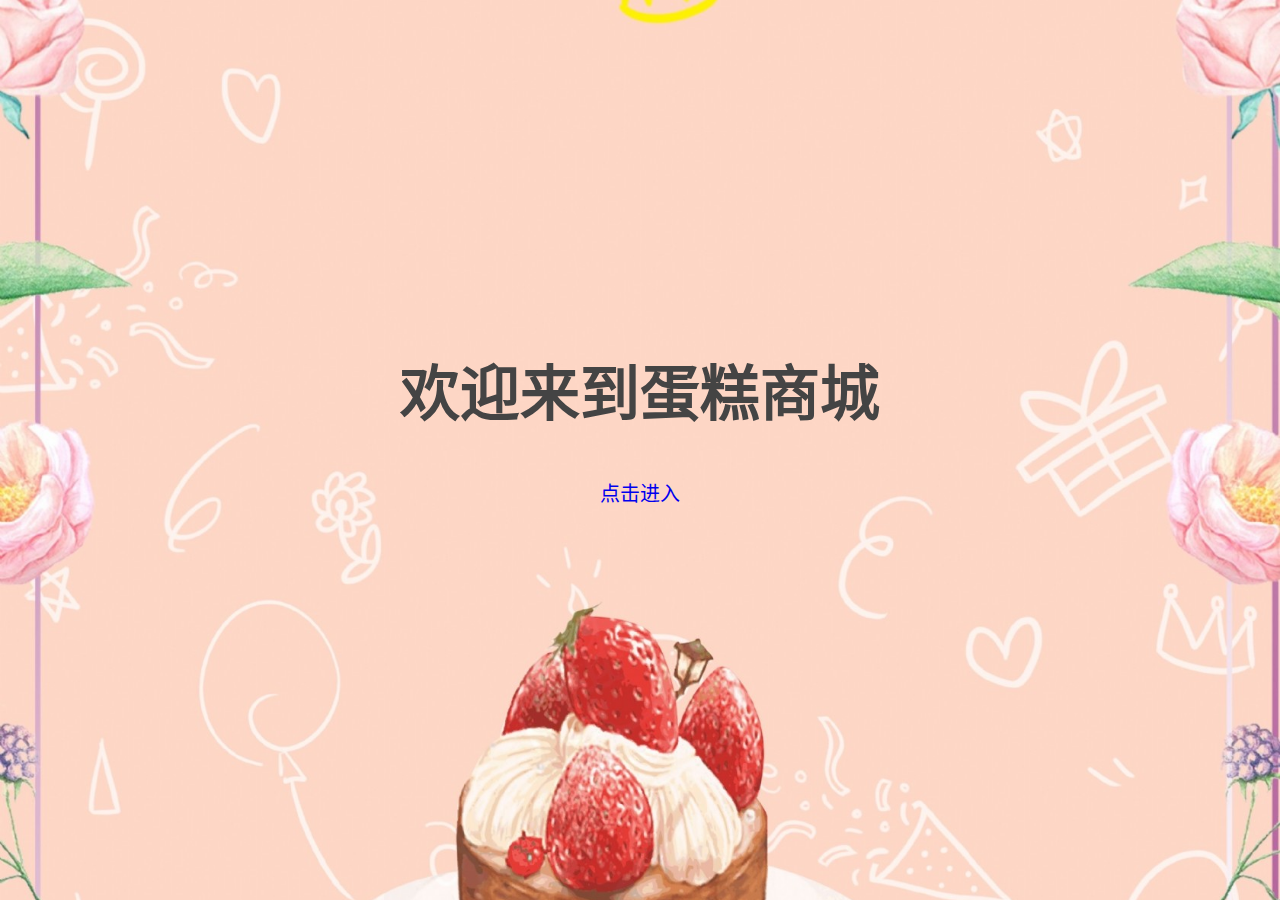
<file: web/index.html>
<!--
 * @Author: mikeDem0n 402643025@qq.com
 * @Date: 2024-10-27 16:32:27
 * @LastEditors: mikeDem0n 402643025@qq.com
 * @LastEditTime: 2024-10-27 17:19:06
 * @FilePath: \JPetStore原始资料\cakestore\index.html
 * @Description: 这是默认设置,请设置`customMade`, 打开koroFileHeader查看配置 进行设置: https://github.com/OBKoro1/koro1FileHeader/wiki/%E9%85%8D%E7%BD%AE
-->
<!DOCTYPE html>
<html lang="zh-CN">
<head>
  <meta charset="UTF-8">
  <meta name="viewport" content="width=device-width, initial-scale=1.0">
  <title>蛋糕商城</title>
  <link rel="StyleSheet" href="css/cakestore.css" type="text/css" media="screen"/> 
  <style>
    body {
      display: flex;
      justify-content: center;
      align-items: center;
      background-image: url('images/cake-background.jpg');
      background-size: cover; 
      background-position: center;
      background-repeat: no-repeat; 
    }
    .content {
      margin-top: 300px;
    }

    p {
      display: flex;
      justify-content: center;
      padding: 20px 20px;
    }
  </style>
</head>
<body>

  <div class="content">
    <h2>欢迎来到蛋糕商城</h2>
    <p><a href="mainForm">点击进入</a></p>
  </div>


</body>
</html>
</file>
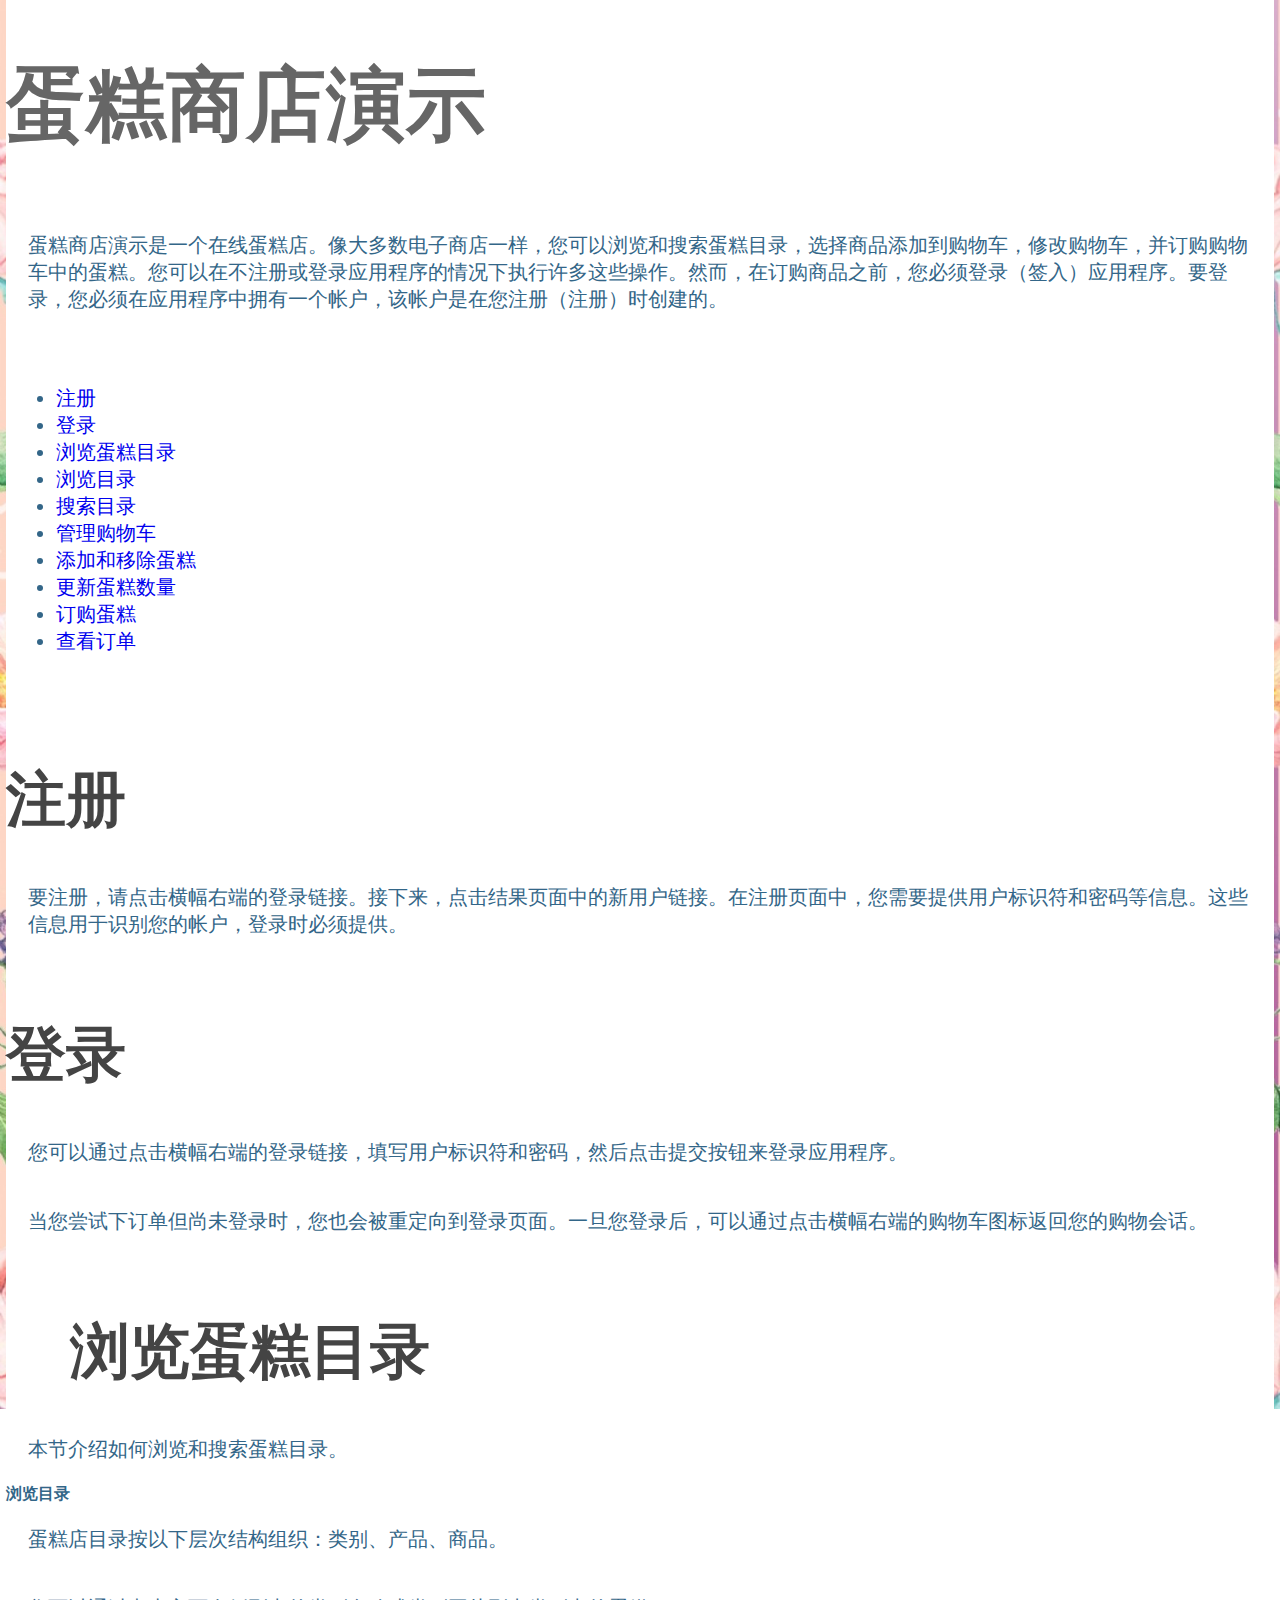
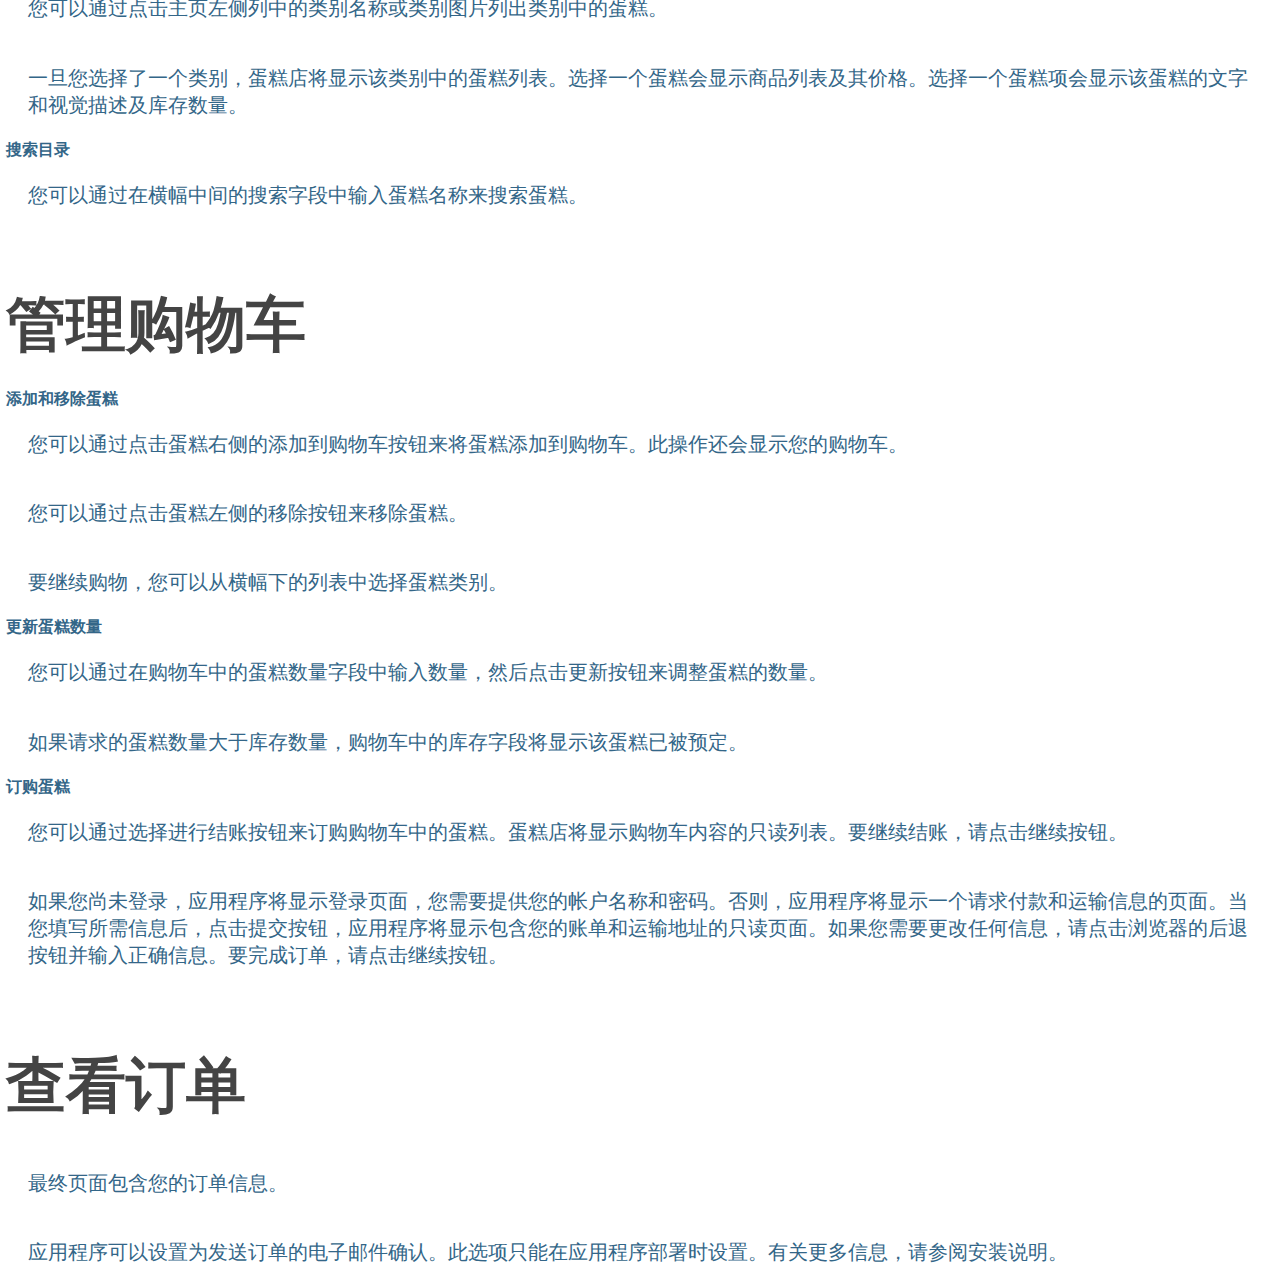
<file: web/help.html>
<!DOCTYPE html>
<html lang="en">
<head>
  <meta charset="UTF-8">
  <meta name="viewport" content="width=device-width, initial-scale=1.0">
  <title>帮助页面</title>
  <link rel="StyleSheet" href="css/cakestore.css" type="text/css" media="screen"/> 
  <style>
    body {
      display: flex;
      justify-content: center;
      align-items: center;
      background-image: url('images/cake-background.jpg');
      background-size: cover; 
      background-attachment: fixed;
      background-position: center;
      background-repeat: no-repeat; 
    }
  </style>
</head>
<body>
  <div id="Content">
    <h1>蛋糕商店演示</h1>
    <p>
      蛋糕商店演示是一个在线蛋糕店。像大多数电子商店一样，您可以浏览和搜索蛋糕目录，选择商品添加到购物车，修改购物车，并订购购物车中的蛋糕。您可以在不注册或登录应用程序的情况下执行许多这些操作。然而，在订购商品之前，您必须登录（签入）应用程序。要登录，您必须在应用程序中拥有一个帐户，该帐户是在您注册（注册）时创建的。
    </p>

    <ul>
      <li><a href="#SigningUp">注册</a></li>
      <li><a href="#SigningIn">登录</a></li>
      <li><a href="#Catalog">浏览蛋糕目录</a></li>
      <li><a href="#CatalogBrowsing">浏览目录</a></li>
      <li><a href="#CatalogSearching">搜索目录</a></li>
      <li><a href="#ShoppingCart">管理购物车</a></li>
      <li><a href="#ShoppingCartAdd">添加和移除蛋糕</a></li>
      <li><a href="#ShoppingCartUpdate">更新蛋糕数量</a></li>
      <li><a href="#Ordering">订购蛋糕</a></li>
      <li><a href="#OrderReview">查看订单</a></li>
    </ul>

    <h2><a id="SigningUp" name="SigningUp"></a>注册</h2>

    <p>
      要注册，请点击横幅右端的登录链接。接下来，点击结果页面中的新用户链接。在注册页面中，您需要提供用户标识符和密码等信息。这些信息用于识别您的帐户，登录时必须提供。
    </p>

    <h2><a id="SigningIn" name="SigningIn"></a>登录</h2>

    <p>
      您可以通过点击横幅右端的登录链接，填写用户标识符和密码，然后点击提交按钮来登录应用程序。
    </p>

    <p>
      当您尝试下订单但尚未登录时，您也会被重定向到登录页面。一旦您登录后，可以通过点击横幅右端的购物车图标返回您的购物会话。
    </p>

    <h2><a id="Catalog" name="Catalog"></a>浏览蛋糕目录</h2>

    <p>本节介绍如何浏览和搜索蛋糕目录。</p>

    <h4><a id="CatalogBrowsing" name="CatalogBrowsing"></a>浏览目录</h4>

    <p>
      蛋糕店目录按以下层次结构组织：类别、产品、商品。
    </p>

    <p>
      您可以通过点击主页左侧列中的类别名称或类别图片列出类别中的蛋糕。
    </p>

    <p>
      一旦您选择了一个类别，蛋糕店将显示该类别中的蛋糕列表。选择一个蛋糕会显示商品列表及其价格。选择一个蛋糕项会显示该蛋糕的文字和视觉描述及库存数量。
    </p>

    <h4><a id="CatalogSearching" name="CatalogSearching"></a>搜索目录</h4>

    <p>
      您可以通过在横幅中间的搜索字段中输入蛋糕名称来搜索蛋糕。
    </p>

    <h2><a id="ShoppingCart" name="ShoppingCart"></a>管理购物车</h2>

    <h4><a id="ShoppingCartAdd" name="ShoppingCartAdd"></a>添加和移除蛋糕</h4>

    <p>
      您可以通过点击蛋糕右侧的添加到购物车按钮来将蛋糕添加到购物车。此操作还会显示您的购物车。
    </p>

    <p>
      您可以通过点击蛋糕左侧的移除按钮来移除蛋糕。
    </p>

    <p>
      要继续购物，您可以从横幅下的列表中选择蛋糕类别。
    </p>

    <h4><a id="ShoppingCartUpdate" name="ShoppingCartUpdate"></a>更新蛋糕数量</h4>

    <p>
      您可以通过在购物车中的蛋糕数量字段中输入数量，然后点击更新按钮来调整蛋糕的数量。
    </p>

    <p>
      如果请求的蛋糕数量大于库存数量，购物车中的库存字段将显示该蛋糕已被预定。
    </p>

    <h4><a id="Ordering" name="Ordering"></a>订购蛋糕</h4>

    <p>
      您可以通过选择进行结账按钮来订购购物车中的蛋糕。蛋糕店将显示购物车内容的只读列表。要继续结账，请点击继续按钮。
    </p>

    <p>
      如果您尚未登录，应用程序将显示登录页面，您需要提供您的帐户名称和密码。否则，应用程序将显示一个请求付款和运输信息的页面。当您填写所需信息后，点击提交按钮，应用程序将显示包含您的账单和运输地址的只读页面。如果您需要更改任何信息，请点击浏览器的后退按钮并输入正确信息。要完成订单，请点击继续按钮。
    </p>

    <h2><a id="OrderReview" name="OrderReview"></a>查看订单</h2>

    <p>
      最终页面包含您的订单信息。
    </p>

    <p>
      应用程序可以设置为发送订单的电子邮件确认。此选项只能在应用程序部署时设置。有关更多信息，请参阅安装说明。
    </p>

  </div>
</body>
</html>
</file>
<file: web/css/cakestore.css>
* {
  margin: 0;
  padding: 0;
  user-select: none;
}
body{
  width: 100%;
}
a {
  text-decoration: none;
  font-family: 'Microsoft YaHei', sans-serif;

}

a:hover {
  color: orange;
}

a.Button, a.Button:link, a.Button:visited {
  padding: .3ex;
  color: #368;
  background-color: rgba(94, 0, 25, 0.05);
  text-decoration: none;
  font-family: 'Microsoft YaHei', sans-serif;

  font-size: 1.5ex;
}

h1 {
  font-size: 80px;
  margin: 1ex 0ex 1ex 0ex;
  padding: 0ex;
  font-family: 'Microsoft YaHei', sans-serif;

  line-height: 3ex;
  font-weight: 900;
  color: #666;
}

h2 {
  font-size: 60px;
  margin: 2ex 0ex 1ex 0ex;
  padding: 0ex;
  line-height: 2ex;
  font-weight: 700;
  color: #444;
  font-family: 'Microsoft YaHei', sans-serif;

}
 
h3 {
  font-size: 40px;
  margin: 1ex 0ex 1ex 0ex;
  padding: 0ex;
  font-family: 'Microsoft YaHei', sans-serif;

  line-height: 1.6ex;
  font-weight: 700;
  color: #222;
}

p {
  padding: 2ex;
  font-size: 20px;
  font-family: 'Microsoft YaHei', sans-serif;

}
 
ul {
  padding: 50px 50px;
}

li {
  font-size: 20px;
  color:#368;
  font-family: 'Microsoft YaHei', sans-serif;


}
img {
  border: 0;
}
table {
  border-width: 0;
  empty-cells: show;
}
td, th {
  empty-cells: show;
  padding: .3ex .3ex;
  vertical-align: top;
  text-align: left;
  border-width: 0;
  border-spacing: 0;
  background-color: #664A33FF;
}

th {
  font-weight: 700 ;
  background-color: #e2e2e2;
}

#Logo {
  width: 0;
  height: 9ex;
  border-width: 0ex 0ex .2ex 0px;
  border-style: solid;
  border-color: #368;
  float: left;
  background-color: #000;
  color: #fff;
  line-height: 9ex;
  voice-family: inherit;
}

#Menu {
  width: 50%;
  height: 9ex;
  border-width: 0ex 0ex .2ex 0px;
  border-style: solid;
  border-color: #368;
  float: left;
  background-color: #000;
  color: #fff;
  text-decoration: none;
  font-family: 'Microsoft YaHei', sans-serif;

  line-height: 9ex;
  voice-family: inherit;
}

#Menu, #Menu a, #Menu a:link, #Menu a:visited, #Menu a:hover {
  color: #368;
  text-decoration: none;
  font-family: 'Microsoft YaHei', sans-serif;

}
#SidebarContent{
  display: flex;
  flex-direction: column;
  justify-content: center;
}
#SidebarContent img{
  width: 200px;
  height: 100px;
}

#Search {
  width: 50%;
  height: 9ex;
  border-width: 0ex 0ex .2ex 0px;
  border-style: solid;
  border-color: #368;
  float: left;
  text-align: center;
  background-color: #000;
  color: #456;
  line-height: 9ex;
  voice-family: inherit;
}

#PoweredBy {
  width: 31%;
  height: 9ex;
  border-width: .2ex 0ex .2ex 0px;
  border-style: solid;
  border-color: #368;
  float: left;
  background-color: #000;
  color: #fff;
  line-height: 9ex;
  voice-family: inherit;
}

#Banner {
  width: 69%;
  height: 9ex;
  border-width: .2ex 0ex .2ex 0px;
  border-style: solid;
  border-color: #368;
  float: left;
  background-color: #000;
  color: #fff;
  line-height: 9ex;
  voice-family: inherit;
}

#Content {
  width: 99%;
  color: #368;
  background-color: #FFF;
  border-width: 0;
}

#Separator {
  clear:both;
  height:0;
}

#Main {
  height: 1000px;
  width: 100%;
  padding: 1ex;
  color: #344;
  background-color: #FFF;
  border-width: 1ex 0ex 2ex 0px;
  border-style: solid;
  border-color: #fff;
}

#Sidebar {
  float: left;
  background:inherit;
  width: 30%;
}

.page-container {
  display: flex;
  justify-content: flex-end; /* 使内部元素居右 */
}
.map-container {
  background: inherit;
  text-align: center;
  width: 50%;
}
.map-container img {
  width: 200px;
  height: auto;
  cursor: pointer;
}

#Catalog {
  padding: 1ex;
  background:inherit;
  text-align:center;
}

#Catalog input[type="submit"]{
  padding: .3ex;
  color: #fff;
  background-color: #005e21;
  text-decoration: none;
  font-family: 'Microsoft YaHei', sans-serif;

  font-size: 1.5ex;
  border-width:0;
}

#Catalog input[type="submit"]:hover {
  color: #000;
  background-color: #54c07a;
  cursor:pointer;
}

#Catalog table{
  margin-left:auto;
  margin-right:auto;
}

#BackLink{
  padding: 1ex;
  float: right;
  border-width: .1ex 0ex .1ex 0px;
  border-style: solid;
  border-color: #000;
}

#Cart{
  width: 69.99%;
  float: left;
  background-color:#fff;
}

#MyList{
  width: 30%;
  float: left;
  background-color:#ccc;
  text-align:left;
}
</file>
